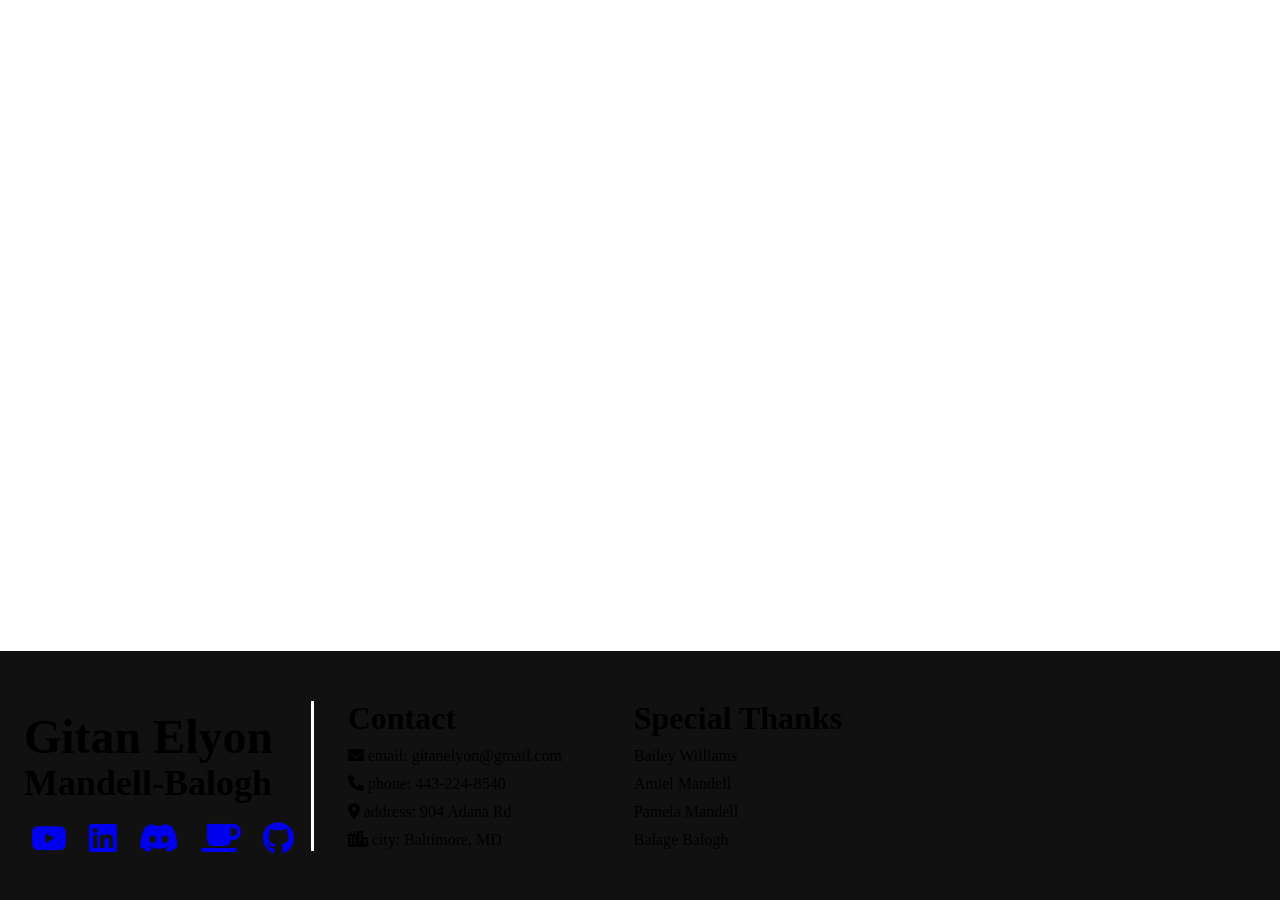
<file: views/footer.html>
<!DOCTYPE html>
<html lang="en">
<head>
    <meta charset="UTF-8">
    <meta name="viewport" content="width=device-width, initial-scale=1.0">
    <link rel="stylesheet" href="/styles/footer.css">
    <link rel="stylesheet" href="https://cdnjs.cloudflare.com/ajax/libs/font-awesome/6.0.0-beta3/css/all.min.css">
</head>
<body>
    <footer>
        

        <section id="name">
            <h1>Gitan Elyon</h1>
            <h2>Mandell-Balogh</h2>
        </section>
        <section id="socials">
            <p>
                <!-- <a href="https://leetcode.com" target="_blank"><i class="fas fa-code"></i></a> -->
                <!-- <a href="https://stackoverflow.com" target="_blank"><i class="fab fa-stack-overflow"></i></a> -->
                <a href="https://www.youtube.com" target="_blank"><i class="fab fa-youtube"></i></a>
                <a href="https://www.linkedin.com" target="_blank"><i class="fab fa-linkedin"></i></a>
                <a href="https://discord.gg/kTzKSUcdZ6" target="_blank"><i class="fab fa-discord"></i></a>
                <a href="https://ko-fi.com" target="_blank"><i class="fas fa-coffee"></i></a>
                <a href="https://github.com" target="_blank"><i class="fab fa-github"></i></a>
              </p>
        </section>

        <div id="divider" class="vertical-line"></div>

        <section id="contact">
            <h3>Contact</h3>
            <p><i class="fas fa-envelope"></i> email: gitanelyon@gmail.com</p>
            <p><i class="fas fa-phone"></i> phone: 443-224-8540</p>
            <p><i class="fas fa-map-marker-alt"></i> address: 904 Adana Rd</p>
            <p><i class="fas fa-city"></i> city: Baltimore, MD</p>
        </section>

        <section id="thanks">
            <h3>Special Thanks</h3>
            <p>Bailey Williams</p>
            <p>Amiel Mandell</p>
            <p>Pamela Mandell</p>
            <p>Balage Balogh</p>
        </section>
        <!-- <section id="logo">
            <h1>Resume Download</h1>
        </section> -->
    </footer>
</body>
</html>
</file>
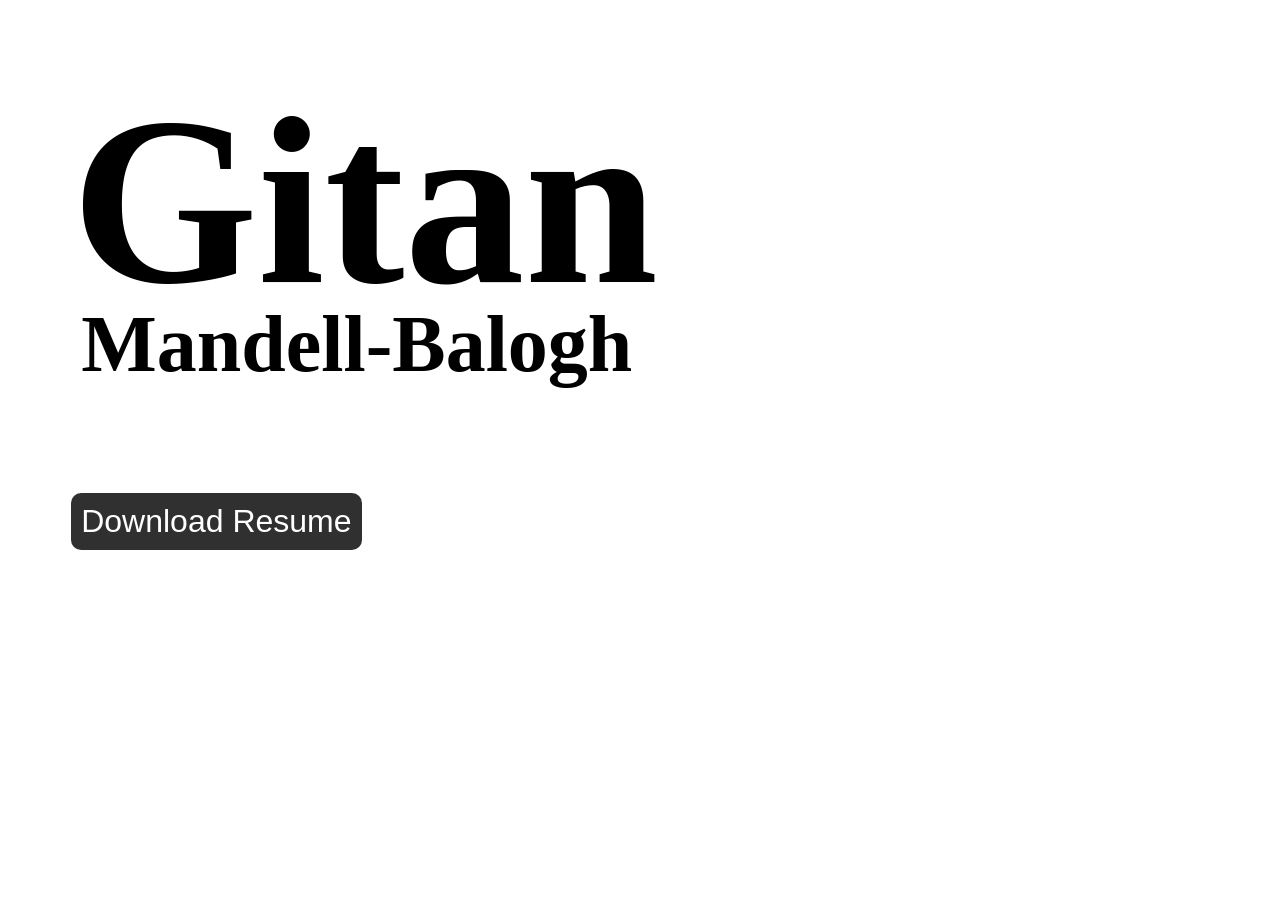
<file: views/header.html>
<!DOCTYPE html>
<html lang="en">

<head>
    <meta charset="UTF-8">
    <meta name="viewport" content="width=device-width, initial-scale=1.0">
    <link rel="stylesheet" href="../styles/header.css">
</head>

<body>
    <header>
        <h1>Gitan</h1>
        <h2>Mandell-Balogh</h2>
        <a href="resume.pdf" download>
            <button>Download Resume</button>
        </a>

        
        
    </header>
</body>

</html>
</file>
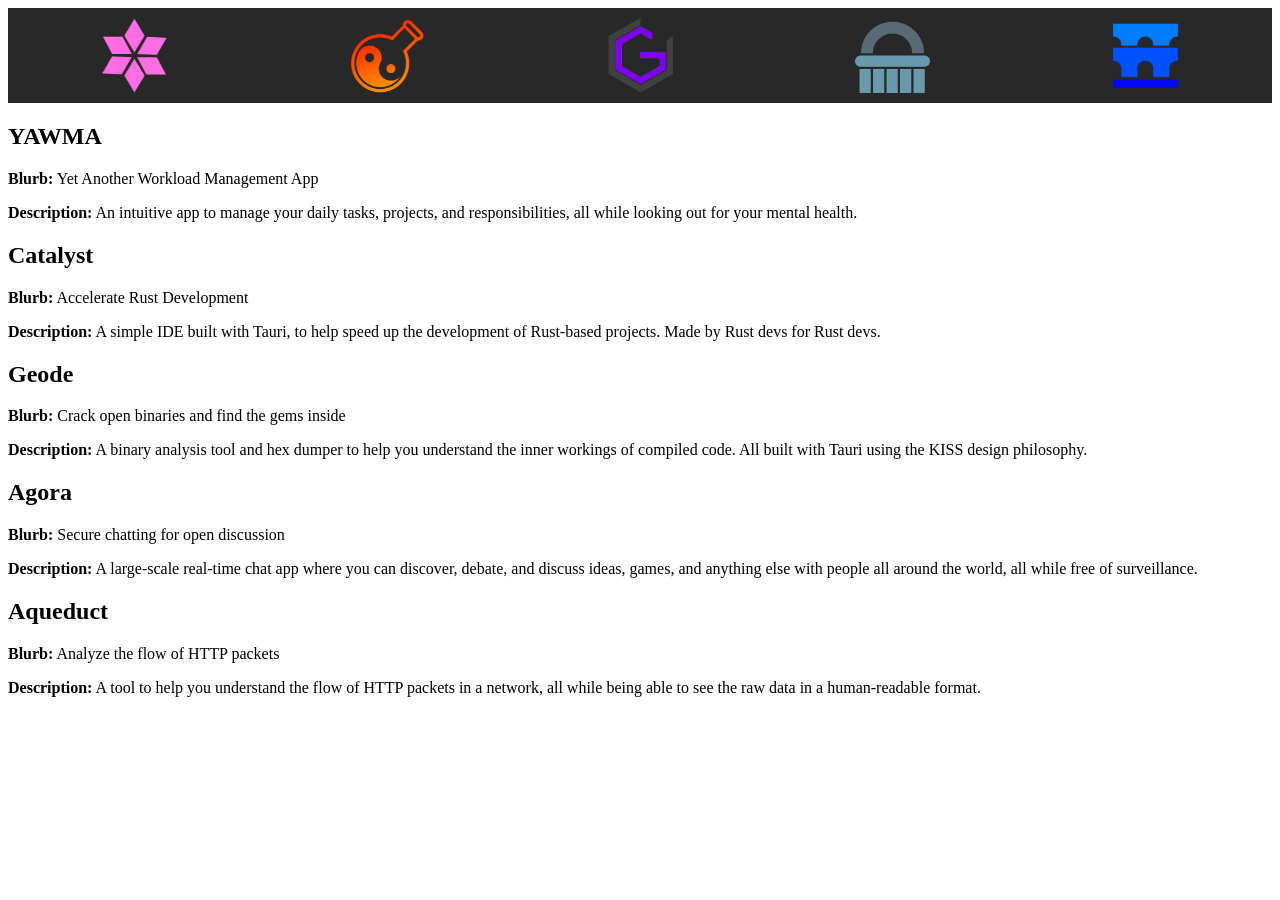
<file: views/projects.html>
<!DOCTYPE html>
<html lang="en">
<head>
    <meta charset="UTF-8">
    <meta name="viewport" content="width=device-width, initial-scale=1.0">
    <title>Projects</title>
    <link rel="stylesheet" href="/styles/projects.css">
</head>
<body>
    <div class="content"></div>
        <div id="project-nav">
            <img src="/project_icons/yawma.png" alt="YAWMA" class="logo yawma" title="YAWMA">
            <img src="/project_icons/catalyst.png" alt="Catalyst" class="logo catalyst" title="Catalyst">
            <img src="/project_icons/geode.png" alt="Geode" class="logo geode" title="Geode">
            <img src="/project_icons/agora.png" alt="Agora" class="logo agora" title="Agora">
            <img src="/project_icons/aqueduct.png" alt="Aqueduct" class="logo aqueduct" title="Aqueduct">
            <!--
            <a href="#yawma" class="logo yawma">YAWMA</a>
            <a href="#catalyst" class="logo catalyst">Catalyst</a>
            <a href="#geode" class="logo geode">Geode</a>
            <a href="#agora" class="logo agora">Agora</a>
            <a href="#aqueduct" class="logo aqueduct">Aqueduct</a>
            -->
        </div>
        <div class="project">
            <h2>YAWMA</h2>
            <p><strong>Blurb:</strong> Yet Another Workload Management App</p>
            <p><strong>Description:</strong> An intuitive app to manage your daily tasks, projects, and responsibilities, all while looking out for your mental health.</p>
        </div>
        <div class="project">
            <h2>Catalyst</h2>
            <p><strong>Blurb:</strong> Accelerate Rust Development</p>
            <p><strong>Description:</strong> A simple IDE built with Tauri, to help speed up the development of Rust-based projects. Made by Rust devs for Rust devs.</p>
        </div>
        <div class="project">
            <h2>Geode</h2>
            <p><strong>Blurb:</strong> Crack open binaries and find the gems inside</p>
            <p><strong>Description:</strong> A binary analysis tool and hex dumper to help you understand the inner workings of compiled code. All built with Tauri using the KISS design philosophy.</p>
        </div>
        <div class="project">
            <h2>Agora</h2>
            <p><strong>Blurb:</strong> Secure chatting for open discussion</p>
            <p><strong>Description:</strong> A large-scale real-time chat app where you can discover, debate, and discuss ideas, games, and anything else with people all around the world, all while free of surveillance.</p>
        </div>
        <div class="project">
            <h2>Aqueduct</h2>
            <p><strong>Blurb:</strong> Analyze the flow of HTTP packets</p>
            <p><strong>Description:</strong> A tool to help you understand the flow of HTTP packets in a network, all while being able to see the raw data in a human-readable format.</p>
        </div>
    </div>
</body>
</html>
</file>
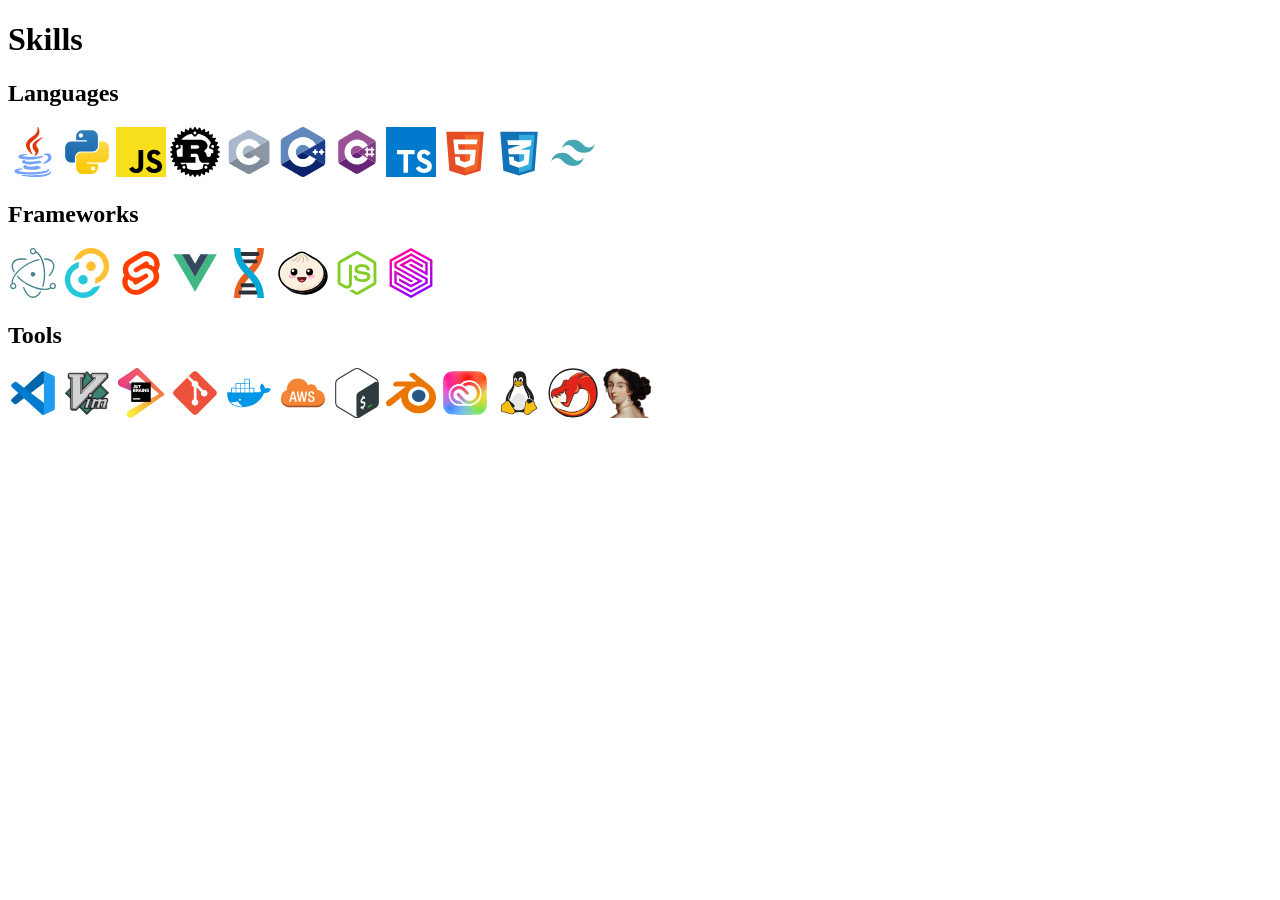
<file: views/skills.html>
<!DOCTYPE html>
<html lang="en">
<head>
    <meta charset="UTF-8">
    <meta name="viewport" content="width=device-width, initial-scale=1.0">
    <title>Skills</title>
    <link rel="stylesheet" href="/styles/skills.css">
</head>
<body>
    <div class="content">
        <h1>Skills</h1>
        <div class="skill-category">
            <h2>Languages</h2>
            <div class="skills">
                <img src="/icons/java.svg" alt="Java" class="logo java" title="Java">
                <img src="/icons/python.svg" alt="Python" class="logo python" title="Python">
                <img src="/icons/javascript.svg" alt="JavaScript" class="logo javascript" title="JavaScript">
                <img src="/icons/rust.svg" alt="Rust" class="logo rust" title="logo Rust">
                <img src="/icons/c.svg" alt="C" class="logo c" title="C">
                <img src="/icons/cplusplus.svg" alt="C++" class="logo cplusplus" title="C++">
                <img src="/icons/csharp.svg" alt="C#" class="logo csharp" title="C#">
                <img src="/icons/typescript.svg" alt="TypeScript" class="logo typescript" title="TypeScript">
                <img src="/icons/html.svg" alt="HTML" class=" logo html" title="HTML">
                <img src="/icons/css.svg" alt="CSS" class="logo css" title="CSS">
                <img src="/icons/tailwind.svg" alt="TAILWIND" class="logo tailwind" title="Tailwind">
            </div>
        </div>
        <div class="skill-category">
            <h2>Frameworks</h2>
            <div class="skills">
                <img src="/icons/electron.svg" alt="Electron" class="logo electron" title="Electron">
                <img src="/icons/tauri.svg" alt="Tauri" class="logo tauri" title="Tauri">
                <img src="/icons/svelte.svg" alt="Svelte" class="logo svelte" title="Svelte">
                <img src="/icons/vue.svg" alt="Vue" class="logo vue" title="Vue">
                <img src="/icons/dioxus.svg" alt="Dioxus" class="logo dioxus" title="Dioxus">
                <img src="/icons/bun.svg" alt="Bun" class="logo bun" title="Bun">
                <img src="/icons/node.svg" alt="Node" class="logo node" title="Node">
                <img src="/icons/surrealdb.svg" alt="SurrealDB" class="logo surrealdb" title="SurrealDB">
            </div>
        </div>
        <div class="skill-category">
            <h2>Tools</h2>
            <div class="skills">
                <img src="/icons/vscode.svg" alt="VS Code" class="logo vscode" title="VS Code">
                <img src="/icons/vim.svg" alt="Vim" class="logo vim" title="Vim">
                <img src="/icons/jetbrains.svg" alt="Jetbrains" class="logo jetbrains" title="jetbrains">
                <img src="/icons/git.svg" alt="Git" class="logo git" title="Git">
                <img src="/icons/docker.svg" alt="Docker" class="logo docker" title="Docker">
                <img src="/icons/aws.svg" alt="AWS" class="logo aws" title="AWS">
                <img src="/icons/bash.svg" alt="Bash" class="logo bash" title="Bash">
                <img src="/icons/blender.svg" alt="Blender" class="logo blender" title="Blender">
                <img src="/icons/adobe.svg" alt="Adobe Suite" class="logo adobe" title="Adobe Suite">
                <img src="/icons/linux.svg" alt="Linux" class="logo linux" title="Linux">
                <img src="/icons/ghidra.svg" alt="Ghidra" class="logo ghidra" title="Ghidra">
                <img src="/icons/idapro.png" alt="Ida Pro" class="logo idapro" title="Ida Pro">
            </div>
        </div>

        
    </div>
</body>
</html>
</file>
<file: styles/footer.css>
footer {
    background-color: #111111;
    display: flex;
    justify-content: space-around;
    align-items: center;
    width: 100%;
    position: fixed;
    bottom: 0;
    left: 0;
    padding: 10px 0;
}

h1 {
    font-size: 3em;
    margin: 0;
    padding: 0;
    margin-top: 5%;
    margin-left: 5%;
}

h2 {
    font-size: 2.25em;
    padding: 0;
    margin-left: 5%;
    transform: translateY(-0.9em);
}

footer {
    display: flex;
    justify-content: space-around;
    align-items: center;
    width: 100%;
}

.vertical-line {
    width: 3px;
    height: 150px; /* Adjust the height as needed */
    background-color: white;
    margin: 0px 10px; /* Adjusted the margin to make the divider closer */

}

#name {
    margin-right: -35.5vw
}

#socials {
    margin-top: 10%;
    font-size: 2em;
    text-align: center; /* Center the logos */
    margin-left: 0%;
}

#socials a {
    margin: 0 7px; /* Add some spacing between the logos */
}

#name, #contact, #thanks {
    flex: 1;
}

#contact h3 {
    font-size: 2em;
    margin: 0;
    padding: 0;
    margin-left: 5%;
}

#contact p {
    font-size: 1em;
    margin-left: 5%;
    margin-top: 10px;
    margin-bottom: 2px;
}

#thanks {
    transform: translateX(-15vw);
}

#thanks h3 {
    font-size: 2em;
    margin: 0;
    padding: 0;
    margin-left: 5%;
}

#thanks p {
    font-size: 1em;
    margin-left: 5%;
    margin-top: 10px;
    margin-bottom: 2px;
}
</file>
<file: styles/header.css>
header h1 {
    font-size: 15em;
    margin: 0;
    padding: 0;
    margin-top: 5%;
    margin-left: 5%;
}

header h2 {
    font-size: 5em;
    margin: 0;
    padding: 0;
    padding-left: 10px;
    margin-left: 5%;
    transform: translateY(-0.5em);
}

header button {
    font-size: 2em;
    margin: 0;
    padding: 0;
    margin-left: 5%;
    margin-top: 5%;
    padding: 10px;
    background-color: #303030;
    color: #ffffff;
    border: none;
    border-radius: 10px;
    cursor: pointer;
    transition: background-color 0.5s, color 0.5s;
}

header button:hover {
    background-color: #4b4b4b;
    color: #ffffff;
}
</file>
<file: styles/projects.css>
#project-nav {
    display: flex;
    justify-content: space-around;
    width: 100%;
    background-color: #282828; /* Change this to your desired background color */
    padding: 10px 0;
}

#project-nav a {
    text-decoration: none;
    font-size: 1.5em;
    color: #f9f9f9; /* Change this to your desired text color */
    padding: 10px;
}

#project-nav img {
    width: 75px;
    /* Adjust the size as needed */
    height: 75px;
    /* Adjust the size as needed */
}

.logo {
    will-change: filter;
    transition: 0.50s;
}

.yawma:hover {
    filter: drop-shadow(0 0 2em #ff00ff);
}

.catalyst:hover {
    filter: drop-shadow(0 0 2em #ff7300);
}

.geode:hover {
    filter: drop-shadow(0 0 2em #7300ff);
}

.agora:hover {
    filter: drop-shadow(0 0 2em #00d9ff);
}

.aqueduct:hover {
    filter: drop-shadow(0 0 2em #2f00ff);
}
</file>
<file: styles/skills.css>
.skills img {
    width: 50px;
    /* Adjust the size as needed */
    height: 50px;
    /* Adjust the size as needed */
}

.logo {
    height: 6em;
    will-change: filter;
    transition: 0.50s;
}

.java:hover {
    filter: drop-shadow(0 0 2em #00b3ff);
}

.python:hover {
    filter: drop-shadow(0 0 2em #0a6fc2);
}

.javascript:hover {
    filter: drop-shadow(0 0 2em #ffe21c);
}

.rust:hover {
    filter: drop-shadow(0 0 2em #fe9153);
}

.c:hover {
    filter: drop-shadow(0 0 2em #A8B9CC);
}

.cplusplus:hover {
    filter: drop-shadow(0 0 2em #00599C);
}

.csharp:hover {
    filter: drop-shadow(0 0 2em #bb00ff);
}

.typescript:hover {
    filter: drop-shadow(0 0 2em #3178C6);
}

.html:hover {
    filter: drop-shadow(0 0 2em #f0674f);
}

.css:hover {
    filter: drop-shadow(0 0 2em #2489db);
}

.tailwind:hover {
    filter: drop-shadow(0 0 2em #00d9ff);
}

.electron:hover {
    filter: drop-shadow(0 0 2em #00d9ff);
}

.tauri:hover {
    filter: drop-shadow(0 0 2em #FFC131);
}

.svelte:hover {
    filter: drop-shadow(0 0 2em #FF3E00);
}

.vue:hover {
    filter: drop-shadow(0 0 2em #4FC08D);
}

.dioxus:hover {
    filter: drop-shadow(0 0 2em #21aaff);
}

.bun:hover {
    filter: drop-shadow(0 0 2em #d0c16a);
}

.node:hover {
    filter: drop-shadow(0 0 2em #00ff00); 
}

.surrealdb:hover {
    filter: drop-shadow(0 0 2em #ff5ac8);
}

.vscode:hover {
    filter: drop-shadow(0 0 2em #007ACC);
}

.vim:hover {
    filter: drop-shadow(0 0 2em #019733);
}

.jetbrains:hover {
    filter: drop-shadow(0 0 2em #f70088);
}

.git:hover {
    filter: drop-shadow(0 0 2em #F05032);
}

.docker:hover {
    filter: drop-shadow(0 0 2em #2496ED);
}

.aws:hover {
    filter: drop-shadow(0 0 2em #FF9900);
}

.bash:hover {
    filter: drop-shadow(0 0 2em #4EAA25);
}

.blender:hover {
    filter: drop-shadow(0 0 2em #F5792A);
}

.adobe:hover {
    filter: drop-shadow(0 0 2em #FF0000);
}

.linux:hover {
    filter: drop-shadow(0 0 2em #FCC624);
}

.ghidra:hover {
    filter: drop-shadow(0 0 2em #FF0000);
}

.idapro:hover {
    filter: drop-shadow(0 0 2em #A80030);
}
</file>
